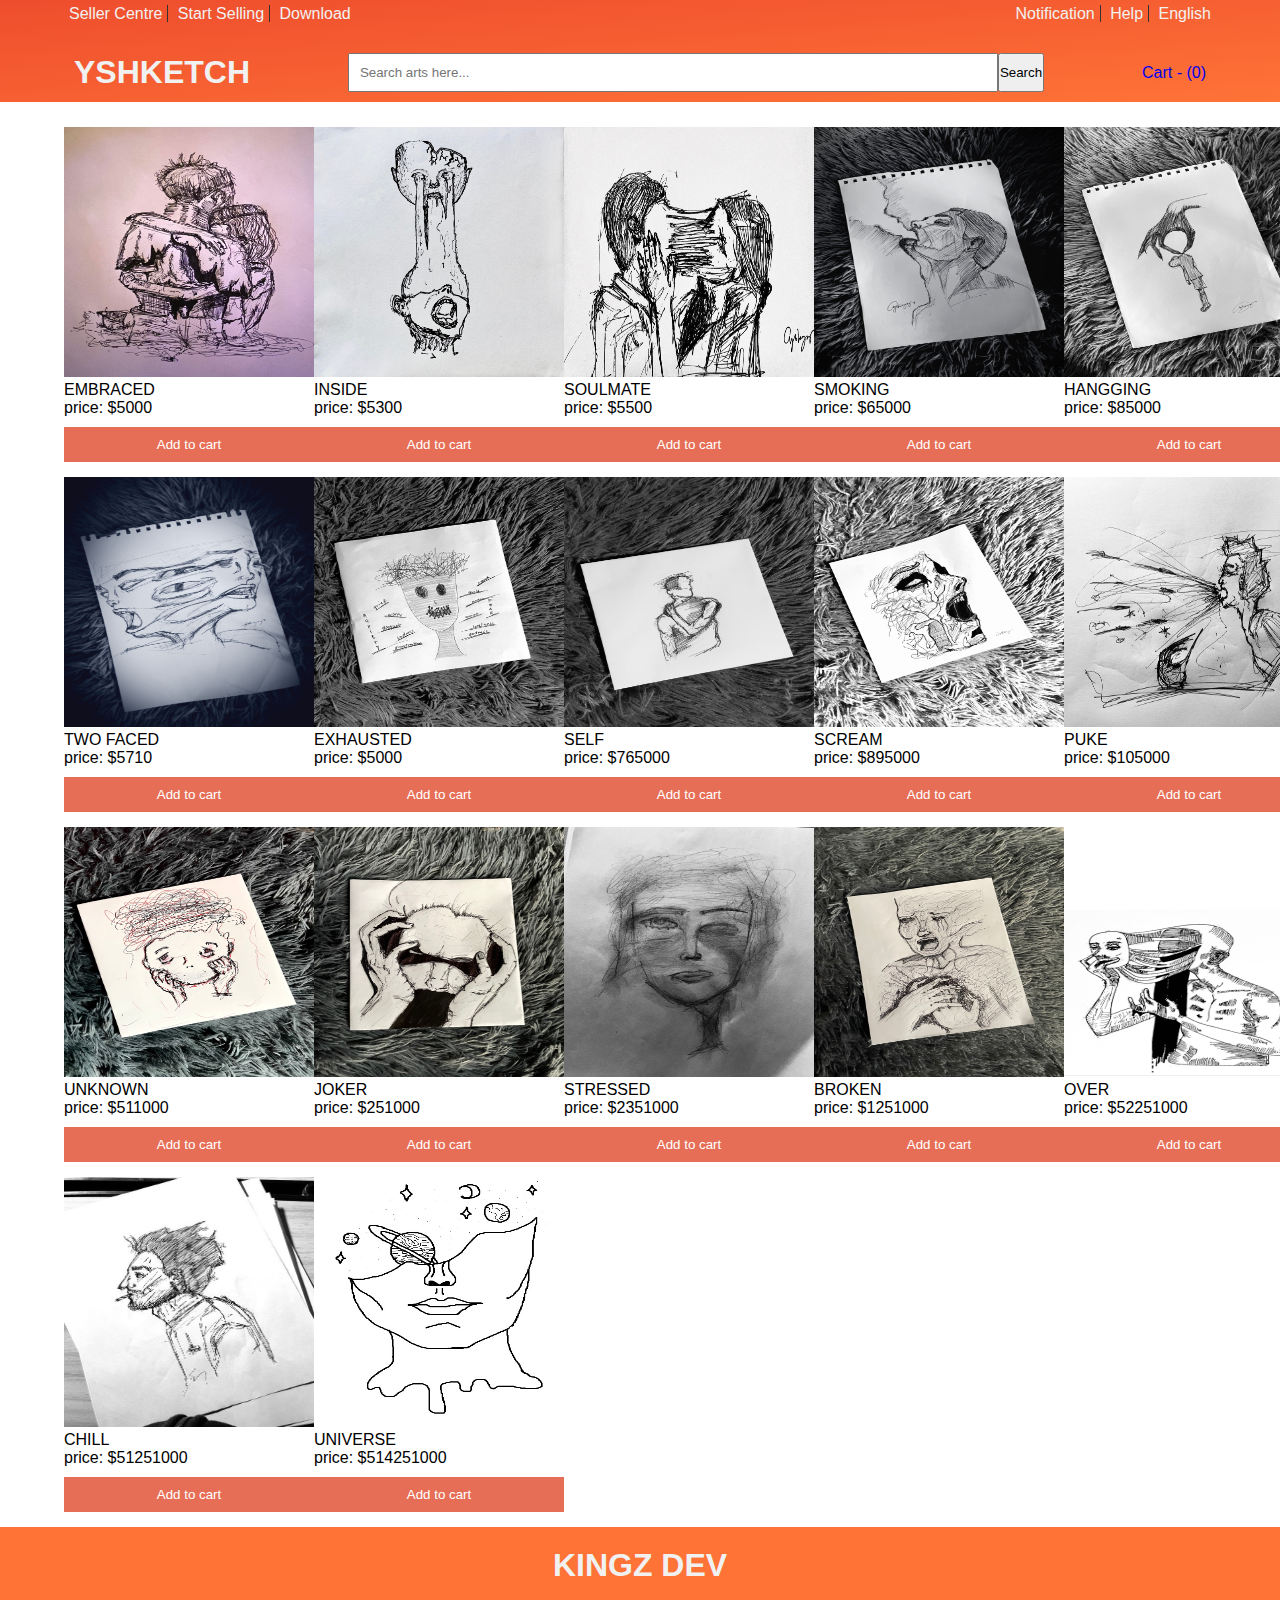
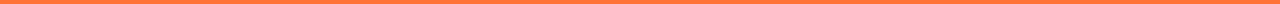
<file: index.html>
<!DOCTYPE html>
<html lang="en">
  <head>
    <meta charset="UTF-8" />
    <meta name="viewport" content="width=device-width, initial-scale=1.0" />
    <link rel="stylesheet" href="./css/style.css" />
    <link rel="shortcut icon" href="#" type="image/x-icon" />
    <script defer type="module" src="./script/home.js"></script>
    <script defer type="module" src="script/search.js"></script>
    <title>YSHKETCH ARTS SHOP</title>
  </head>
  <body>
    <header>
      <div class="container">
        <nav class="navbar">
          <div class="navbar_menu">
            <a href="#" class="links">Seller Centre</a>
            <a href="#" class="links">Start Selling</a>
            <a href="#" class="links">Download</a>
          </div>

          <div class="navbar_menu">
            <a href="#" class="links">Notification</a>
            <a href="#" class="links">Help</a>
            <a href="#" class="links">English</a>
          </div>
        </nav>
        <div class="menu_container">
          <h1 class="logo">YSHKETCH</h1>
          <div class="search_bar">
            <input
              type="search"
              name="search"
              id="search_input"
              placeholder="Search arts here..."
            />
            <button class="search_btn">Search</button>
          </div>
          <a href="checkout.html" class="cart"
            >Cart - (<span class="cart-quantity">0</span>)
          </a>
        </div>
      </div>
    </header>
    <main class="container main-container">
      <div class="card-item-container"></div>
    </main>
    <footer>
      <h1>KINGZ DEV</h1>
    </footer>
  </body>
</html>
</file>
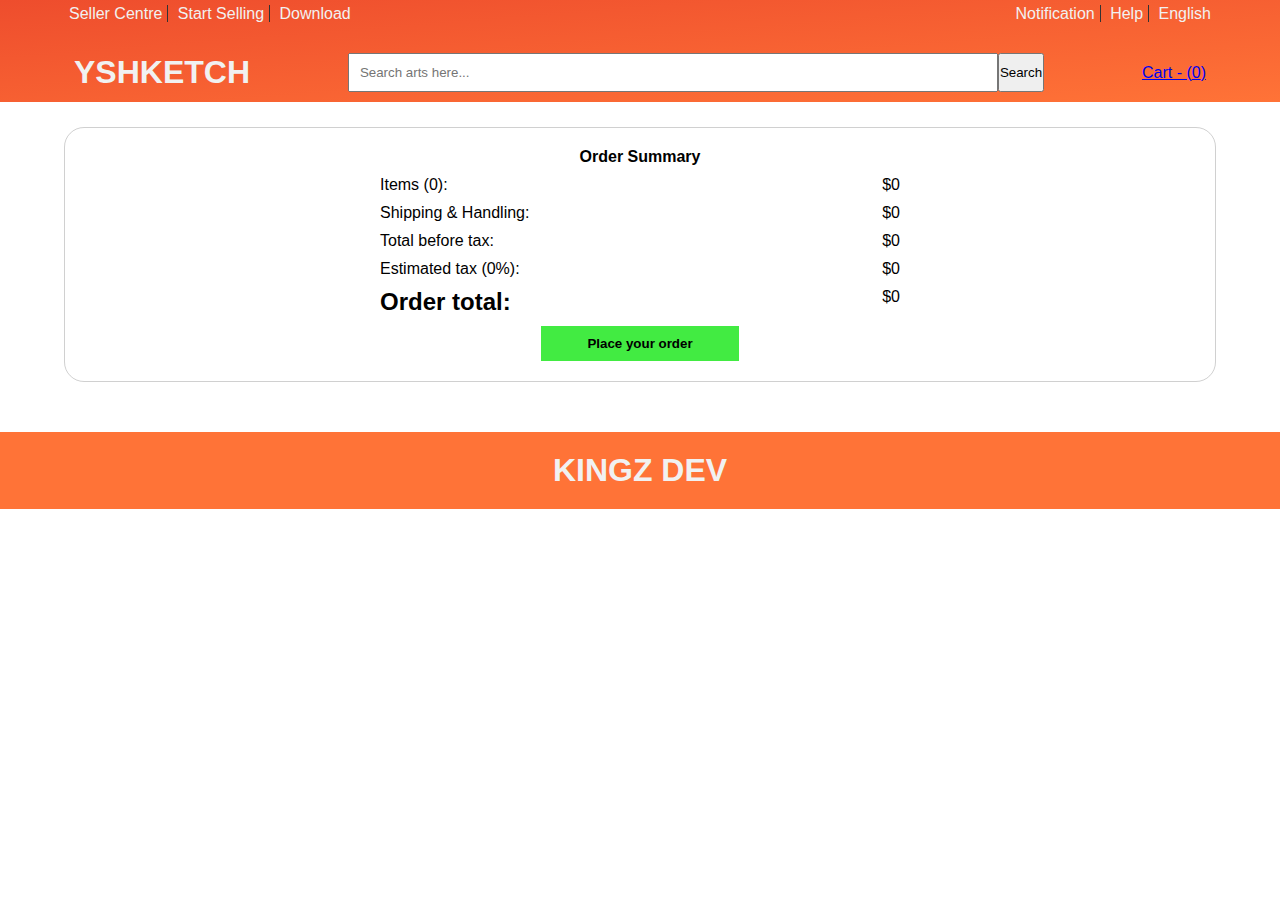
<file: checkout.html>
<!DOCTYPE html>
<html lang="en">
  <head>
    <meta charset="UTF-8" />
    <meta name="viewport" content="width=device-width, initial-scale=1.0" />
    <link rel="stylesheet" href="css/checkout.css" />
    <script defer type="module" src="script/checkout.js"></script>
    <title>YSHKETCH ARTS SHOP</title>
  </head>
  <body>
    <header>
      <div class="container">
        <nav class="navbar">
          <div class="navbar_menu">
            <a href="index.html" class="links">Seller Centre</a>
            <a href="#" class="links">Start Selling</a>
            <a href="#" class="links">Download</a>
          </div>

          <div class="navbar_menu">
            <a href="#" class="links">Notification</a>
            <a href="#" class="links">Help</a>
            <a href="#" class="links">English</a>
          </div>
        </nav>
        <div class="menu_container">
          <h1 class="logo">YSHKETCH</h1>
          <div class="search_bar">
            <input
              type="search"
              name="search"
              id="search"
              placeholder="Search arts here..."
            />
            <button class="search">Search</button>
          </div>
          <a href="checkout.html" class="cart"
            >Cart - (<span class="cart-quantity">0</span>)
          </a>
        </div>
      </div>
    </header>

    <main class="container">
      <div class="checkout-details">
        <h1>Order Summary</h1>
        <div class="order-summary">
          <div class="order-summary-details">
            <p>Items (<span class="itemInCart">0</span>):</p>
            <p>$<span class="price">0</span></p>
          </div>
          <div class="order-summary-details">
            <p>Shipping & Handling:</p>
            <p>$<span class="price-shipping">0</span></p>
          </div>
          <div class="order-summary-details">
            <p>Total before tax:</p>
            <p>$<span class="price-bef-tax">0</span></p>
          </div>
          <div class="order-summary-details">
            <p>Estimated tax (<span class="est-tax">0%</span>):</p>
            <p>$<span class="price">0</span></p>
          </div>
          <div class="order-summary-details">
            <h2>Order total:</h2>
            <p>$<span class="price">0</span></p>
          </div>
          <button>Place your order</button>
        </div>
      </div>
      <div class="cart-item-container"></div>
    </main>

    <footer>
      <h1>KINGZ DEV</h1>
    </footer>
  </body>
</html>
</file>
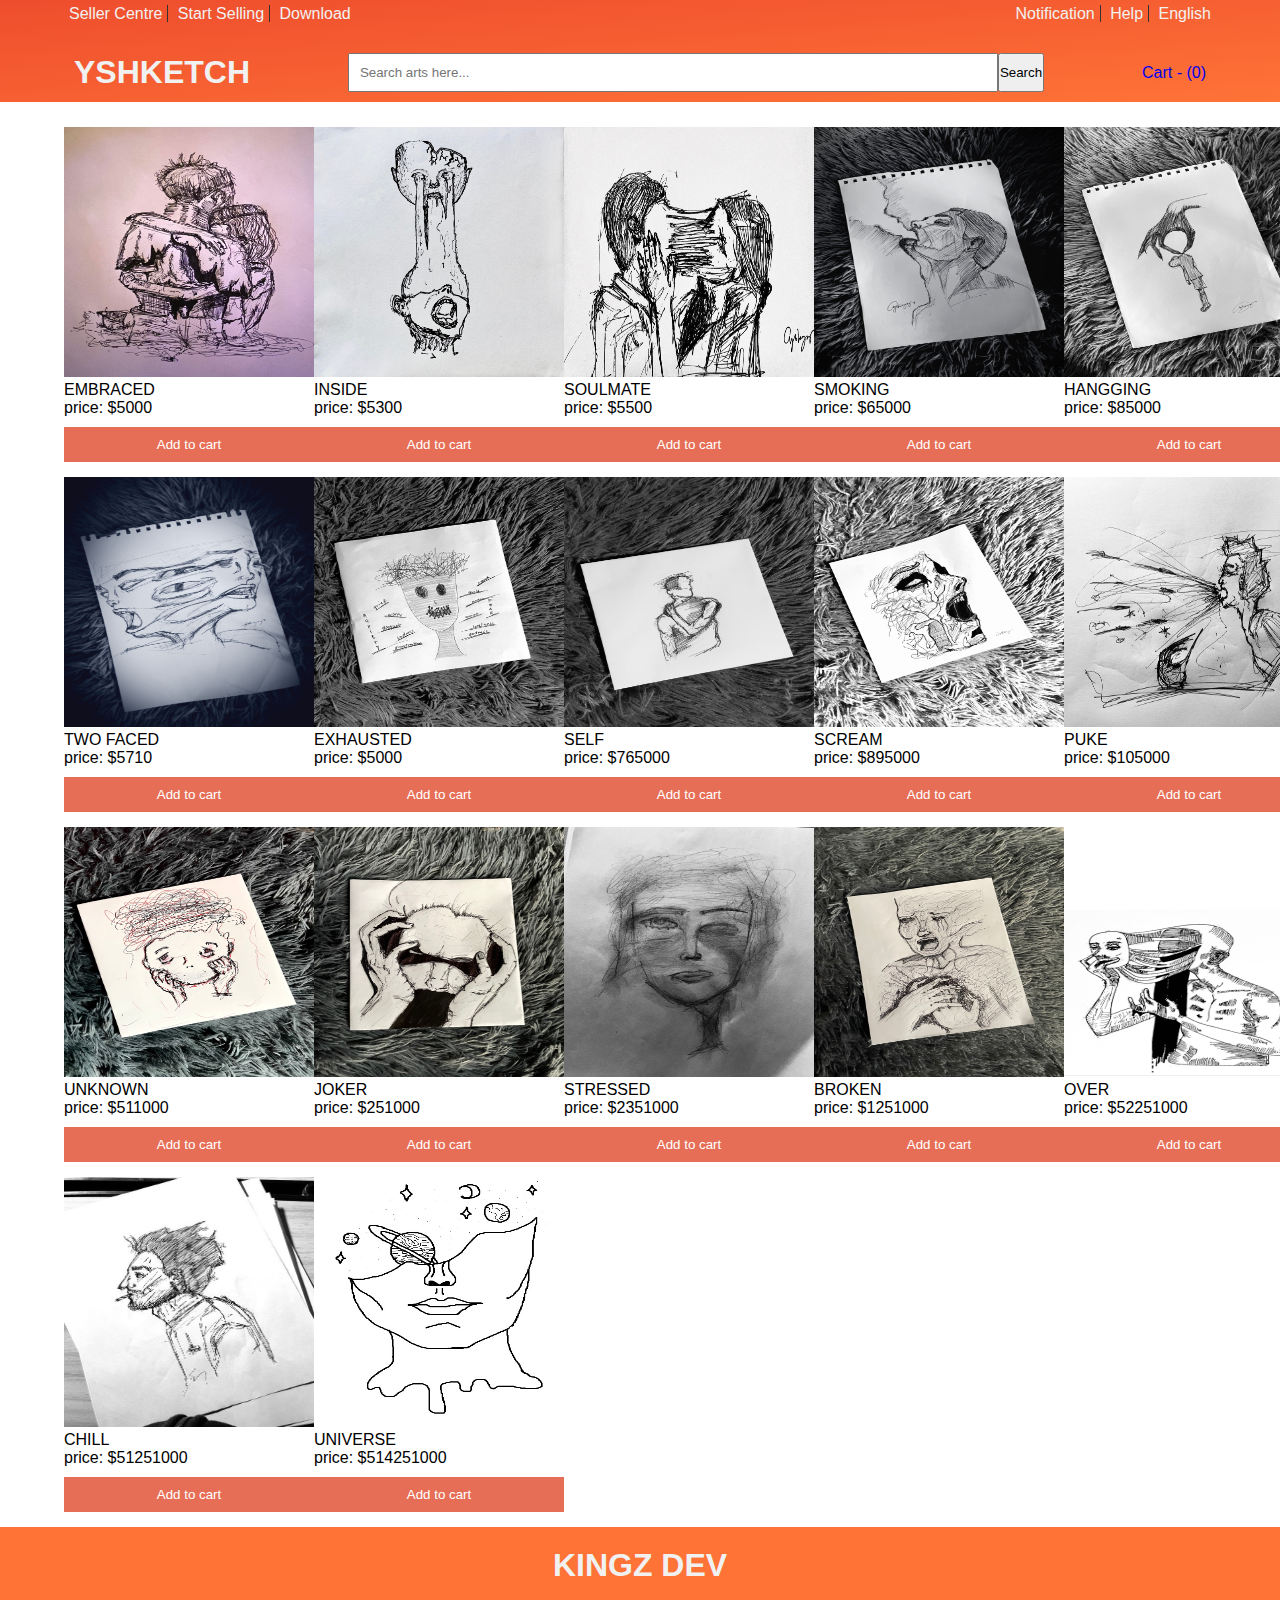
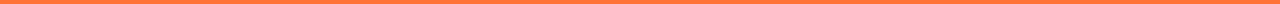
<file: shop.html>
<!DOCTYPE html>
<html lang="en">
  <head>
    <meta charset="UTF-8" />
    <meta name="viewport" content="width=device-width, initial-scale=1.0" />
    <link rel="stylesheet" href="./css/style.css" />
    <link rel="shortcut icon" href="#" type="image/x-icon" />
    <script defer type="module" src="./script/home.js"></script>
    <title>YSHKETCH ARTS SHOP</title>
  </head>
  <body>
    <header>
      <div class="container">
        <nav class="navbar">
          <div class="navbar_menu">
            <a href="#" class="links">Seller Centre</a>
            <a href="#" class="links">Start Selling</a>
            <a href="#" class="links">Download</a>
          </div>

          <div class="navbar_menu">
            <a href="#" class="links">Notification</a>
            <a href="#" class="links">Help</a>
            <a href="#" class="links">English</a>
          </div>
        </nav>
        <div class="menu_container">
          <h1 class="logo">YSHKETCH</h1>
          <div class="search_bar">
            <input
              type="search"
              name="search"
              id="search"
              placeholder="Search arts here..."
            />
            <button class="search">Search</button>
          </div>
          <a href="checkout.html" class="cart"
            >Cart - (<span class="cart-quantity">0</span>)
          </a>
        </div>
      </div>
    </header>
    <main class="container main-container">
      <div class="card-item-container"></div>
    </main>
    <footer>
      <h1>KINGZ DEV</h1>
    </footer>
  </body>
</html>
</file>
<file: css/style.css>
* {
  margin: 0;
  padding: 0;
  box-sizing: border-box;
}

body {
  font-size: 16px;
  font-family: Verdana, Geneva, Tahoma, sans-serif;
}

header {
  background-image: linear-gradient(to right bottom, #ee4d2d, #ff7337);
  color: #f1f1f1;
  margin-bottom: 25px;
}

.container {
  width: 1440px;
  max-width: 90%;
  margin: 0 auto;
}

nav {
  display: flex;
  justify-content: space-between;
}

nav a {
  text-decoration: none;
  border-right: 1px solid #333;
  margin-left: 5px;
  padding-right: 5px;
  color: #f1f1f1;
}

nav a:nth-last-child(1) {
  border-right: none;
}

nav a:hover {
  color: #c7c3c3;
}

nav div {
  margin-top: 5px;
  margin-bottom: 20px;
}

.menu_container {
  display: flex;
  padding: 10px;
  align-items: center;
}

.menu_container .logo {
  margin-right: auto;
}

.menu_container .cart {
  margin-left: auto;
}

.search_bar {
  display: flex;
}

input[type='search'] {
  width: 650px;
  padding: 10px;
}

.search {
  cursor: pointer;
}

.card {
  margin-bottom: 15px;
  transition: all 0.4s ease-in-out;
}

.cart {
  text-decoration: none;
}

.card:hover {
  cursor: pointer;
  transform: scale(0.9);
  border: 1px solid black;
  padding: 5px;
}
.card .image-details button {
  cursor: pointer;
  width: 100%;
  border: none;
  padding: 10px 15px;
  margin-top: 10px;
  background-color: #e76e56;
  color: #fff;
  transition: all 0.5s ease;
}

.card .image-details button:hover {
  background-color: #fd2e04;
  color: #fff;
}

.card-item-container {
  display: grid;
  grid-template-columns: repeat(5, 1fr);
  justify-items: center;
  align-content: center;
}
footer {
  text-align: center;
  padding: 20px;
  background-color: #ff7337;
  color: #f1f1f1;
}

@media screen and (max-width: 560px) {
  input[type='search'] {
    width: 180px;
  }
  .menu_container .logo {
    font-size: 1rem;
  }

  .menu_container .cart {
    font-size: 1rem;
  }
  .card-item-container {
    grid-template-columns: repeat(2, 1fr);
    width: 100%;
    gap: 20px;
  }
  img {
    width: 100%;
    height: 150px;
  }
  .card {
    width: 100%;
  }
  .menu_container h1 {
    display: none;
  }
}
</file>
<file: css/checkout.css>
* {
  margin: 0;
  padding: 0;
  box-sizing: border-box;
}

body {
  font-size: 16px;
  font-family: Verdana, Geneva, Tahoma, sans-serif;
}

header {
  background-image: linear-gradient(to right bottom, #ee4d2d, #ff7337);
  color: #f1f1f1;
  margin-bottom: 25px;
}

.container {
  width: 1440px;
  max-width: 90%;
  margin: 0 auto;
}

nav {
  display: flex;
  justify-content: space-between;
}

nav a {
  text-decoration: none;
  border-right: 1px solid #333;
  margin-left: 5px;
  padding-right: 5px;
  color: #f1f1f1;
}

nav a:nth-last-child(1) {
  border-right: none;
}

nav a:hover {
  color: #c7c3c3;
}

nav div {
  margin-top: 5px;
  margin-bottom: 20px;
}

.menu_container {
  display: flex;
  padding: 10px;
  align-items: center;
}

.menu_container .logo {
  margin-right: auto;
}

.menu_container .cart {
  margin-left: auto;
}

.search_bar {
  display: flex;
}

input[type='search'] {
  width: 650px;
  padding: 10px;
}

.search {
  cursor: pointer;
}

.checkout-details {
  border: 1px solid #3333333b;
  padding: 20px;
  border-radius: 20px;
  margin-bottom: 50px;
}
.checkout-details h1 {
  text-align: center;
  font-size: 2.789rem;
}

.order-summary-details {
  display: flex;
  max-width: 520px;
  justify-content: space-between;
  margin: 10px auto;
}
.order-summary {
  text-align: center;
}
.order-summary button {
  background-color: rgb(66, 235, 66);
  color: #000;
  font-weight: bolder;
  padding: 10px 2.892rem;
  cursor: pointer;
  border: none;
}

.order-summary button:hover {
  background-color: rgb(149, 248, 149);
  color: #000000;
}

.item-checkout {
  border: 1px solid #33333337;
  border-radius: 20px;
  padding: 25px;
}

.item-to-checkout-dets {
  display: flex;
  padding: 20px;
  align-items: start;
  justify-content: space-between;
}

.item-checkout {
  margin-bottom: 20px;
}

.item-checkout h1,
.checkout-details h1 {
  font-size: 1rem;
}

.delivery-option {
  display: flex;
  gap: 20px;
  margin-top: 10px;
}

footer {
  text-align: center;
  padding: 20px;
  background-color: #ff7337;
  color: #f1f1f1;
}

@media screen and (max-width: 560px) {
  input[type='search'] {
    width: 180px;
  }
  .menu_container .logo {
    font-size: 1rem;
  }

  .menu_container .cart {
    font-size: 1rem;
  }
  .card-item-container {
    grid-template-columns: repeat(2, 1fr);
    width: 100%;
    gap: 20px;
  }
  img {
    width: 100%;
    height: 150px;
  }
  .card {
    width: 100%;
  }
  .item-to-checkout-dets {
    flex-direction: column;
    justify-content: center;
    align-items: center;
    gap: 20px;
    text-align: center;
  }
  .menu_container h1 {
    display: none;
  }
}
</file>
